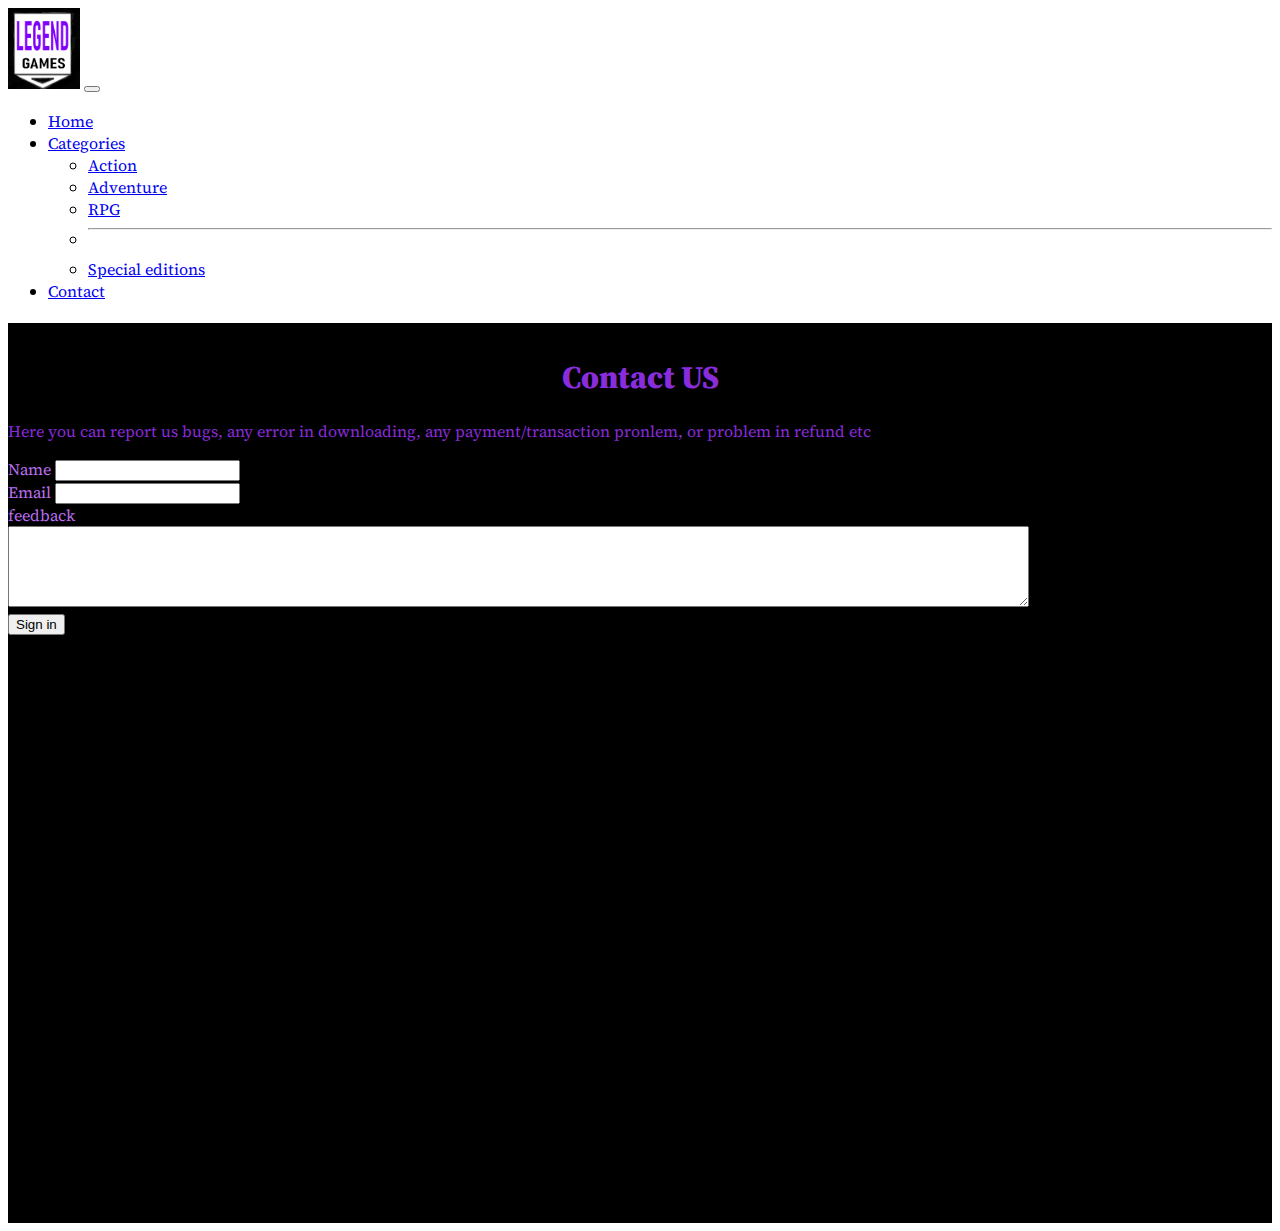
<file: contact.html>
<!DOCTYPE html>
<html lang="en">

<head>
    <meta charset="UTF-8">
    <meta http-equiv="X-UA-Compatible" content="IE=edge">
    <meta name="viewport" content="width=device-width, initial-scale=1.0">
    <title>Contact us</title>
    <!-- bootstrap css -->
    <link href="https://cdn.jsdelivr.net/npm/bootstrap@5.0.2/dist/css/bootstrap.min.css" rel="stylesheet"
        integrity="sha384-EVSTQN3/azprG1Anm3QDgpJLIm9Nao0Yz1ztcQTwFspd3yD65VohhpuuCOmLASjC" crossorigin="anonymous" />

    <!-- my css -->
    <link rel="stylesheet" href="css/style.css" />

    <!-- favicon -->
    <link rel="shortcut icon" href="assets/favicon.ico" type="image/x-icon">
</head>

<body>
    <nav class="navbar navbar-expand-lg navbar-dark bg-dark h-20 p-3">
        <div class="container-fluid">
            <a class="navbar-brand" href="index.html"><img src="assets/logo.png" alt="logo" class="logo" /></a>
            <button class="navbar-toggler" type="button" data-bs-toggle="collapse"
                data-bs-target="#navbarSupportedContent" aria-controls="navbarSupportedContent" aria-expanded="false"
                aria-label="Toggle navigation">
                <span class="navbar-toggler-icon"></span>
            </button>
            <div class="collapse navbar-collapse" id="navbarSupportedContent">
                <ul class="navbar-nav me-auto mb-2 mb-lg-0">
                    <li class="nav-item">
                        <a class="nav-link " aria-current="page" href="index.html">Home</a>
                    </li>

                    <li class="nav-item dropdown">
                        <a class="nav-link dropdown-toggle" href="#" id="navbarDropdown" role="button"
                            data-bs-toggle="dropdown" aria-expanded="false">
                            Categories
                        </a>
                        <ul class="dropdown-menu" aria-labelledby="navbarDropdown">
                            <li><a class="dropdown-item" href="#">Action</a></li>
                            <li><a class="dropdown-item" href="#">Adventure</a></li>
                            <li><a class="dropdown-item" href="#">RPG</a></li>
                            <li>
                                <hr class="dropdown-divider" />
                            </li>
                            <li><a class="dropdown-item" href="#">Special editions</a></li>
                        </ul>
                    </li>

                    <li class="nav-item">
                        <a class="nav-link active" href="#" tabindex="-1" aria-disabled="true">Contact</a>
                    </li>
                </ul>
            </div>
        </div>
    </nav>

    <!-- form -->
    <section class="con-form">
        <h1 class="headingc">Contact US</h1>
        <p class="infopara text-center m-4"> Here you can report us bugs, any error in downloading, any
            payment/transaction pronlem, or problem in refund etc</p>
        <div class="form container" action="mailto:lusifer0418@gmail.com" method="post" enctype="text/plain">
            <form class="row g-3">
                <div class="col-md-6">
                    <label for="inputName" class="form-label">Name</label>
                    <input type="text" class="form-control" id="inputName">
                </div>
                <div class="col-md-6">
                    <label for="inputEmail" class="form-label">Email</label>
                    <input type="email" class="form-control" id="inputEmail">
                </div>
                <div class="col-12">
                    <label for="inputfbs" class="form-label">feedback</label> <br>
                    <textarea name="inputfb" id="" cols="125" rows="5"></textarea>
                </div>
                <div class="col-12 text-center m-lg-5 ">
                    <button type="submit" value="send" class="btn col-6 btn-outline-danger ">Sign in</button>
                </div>
            </form>
        </div>
    </section>


    <!-- bootstrap script -->
    <script src="https://cdn.jsdelivr.net/npm/bootstrap@5.0.2/dist/js/bootstrap.bundle.min.js"
        integrity="sha384-MrcW6ZMFYlzcLA8Nl+NtUVF0sA7MsXsP1UyJoMp4YLEuNSfAP+JcXn/tWtIaxVXM"
        crossorigin="anonymous"></script>
</body>

</html>
</file>
<file: css/style.css>
@import url('https://fonts.googleapis.com/css2?family=Source+Serif+Pro:wght@300;400;600;700;900&display=swap');

:root{
    --blk: #000000;
    --pur: #52057B;
    --light-pur: #892CDC;
    --vio: #BC6FF1;
}

body{
    font-family: 'Source Serif Pro', serif;
    overflow-x: hidden;
}

/* page1 css */
.page1{
    background-color: var(--blk);
    height: 100%;
}

img{
    height: 90vh;
}

.logo{
    height: 9vh;
    width: 8vh;
}

/* page2 css */
.page2{
    background-color: var(--blk);
    height: 100vh;
}

.heading{
    color: var(--light-pur);
    text-align: center;
    padding-top: 8vh;
    font-weight: 900;
}

.divcards{
    margin: 4vh 0 0  3vw;
}

.cdimg{
    width: 23vw;
    height: 60vh;
}

.card{
    background-color: var(--blk);
    color: var(--vio);
}

/* page3 css*/
.page3{
    height: 100%;
    background-color: var(--light-pur);
}

.spe-ed-img{
    height: auto;
    margin: 2.5vh 0 2.5vh 8vw;
    width: 35vw;
}

.se-t{
    font-size: larger;
    font-weight: 700;
    color: var(--blk);
}

/*  page 4 css */
.page4{
    height: 100%;
    background-color: var(--blk);
}

.cg2{
    margin: 0 0 0 10%; 
}

.cdimg2{
    height: 20vw;
    width: 40vh;
}

/*  footer  */
footer{
    height: 10vh;
    background-color: var(--vio);
    color: var(--pur);
    font-size: large;
    font-weight: 700;
}

/*  css for contact.html */
.headingc{
    color: var(--light-pur);
    text-align: center;
    padding-top: 3.5vh;
    font-weight: 900;
}

.con-form{
    height: 100vh;
    background-color: var(--blk);
    color: var(--vio);
}

.infopara{
    color: var(--light-pur);
}
</file>
